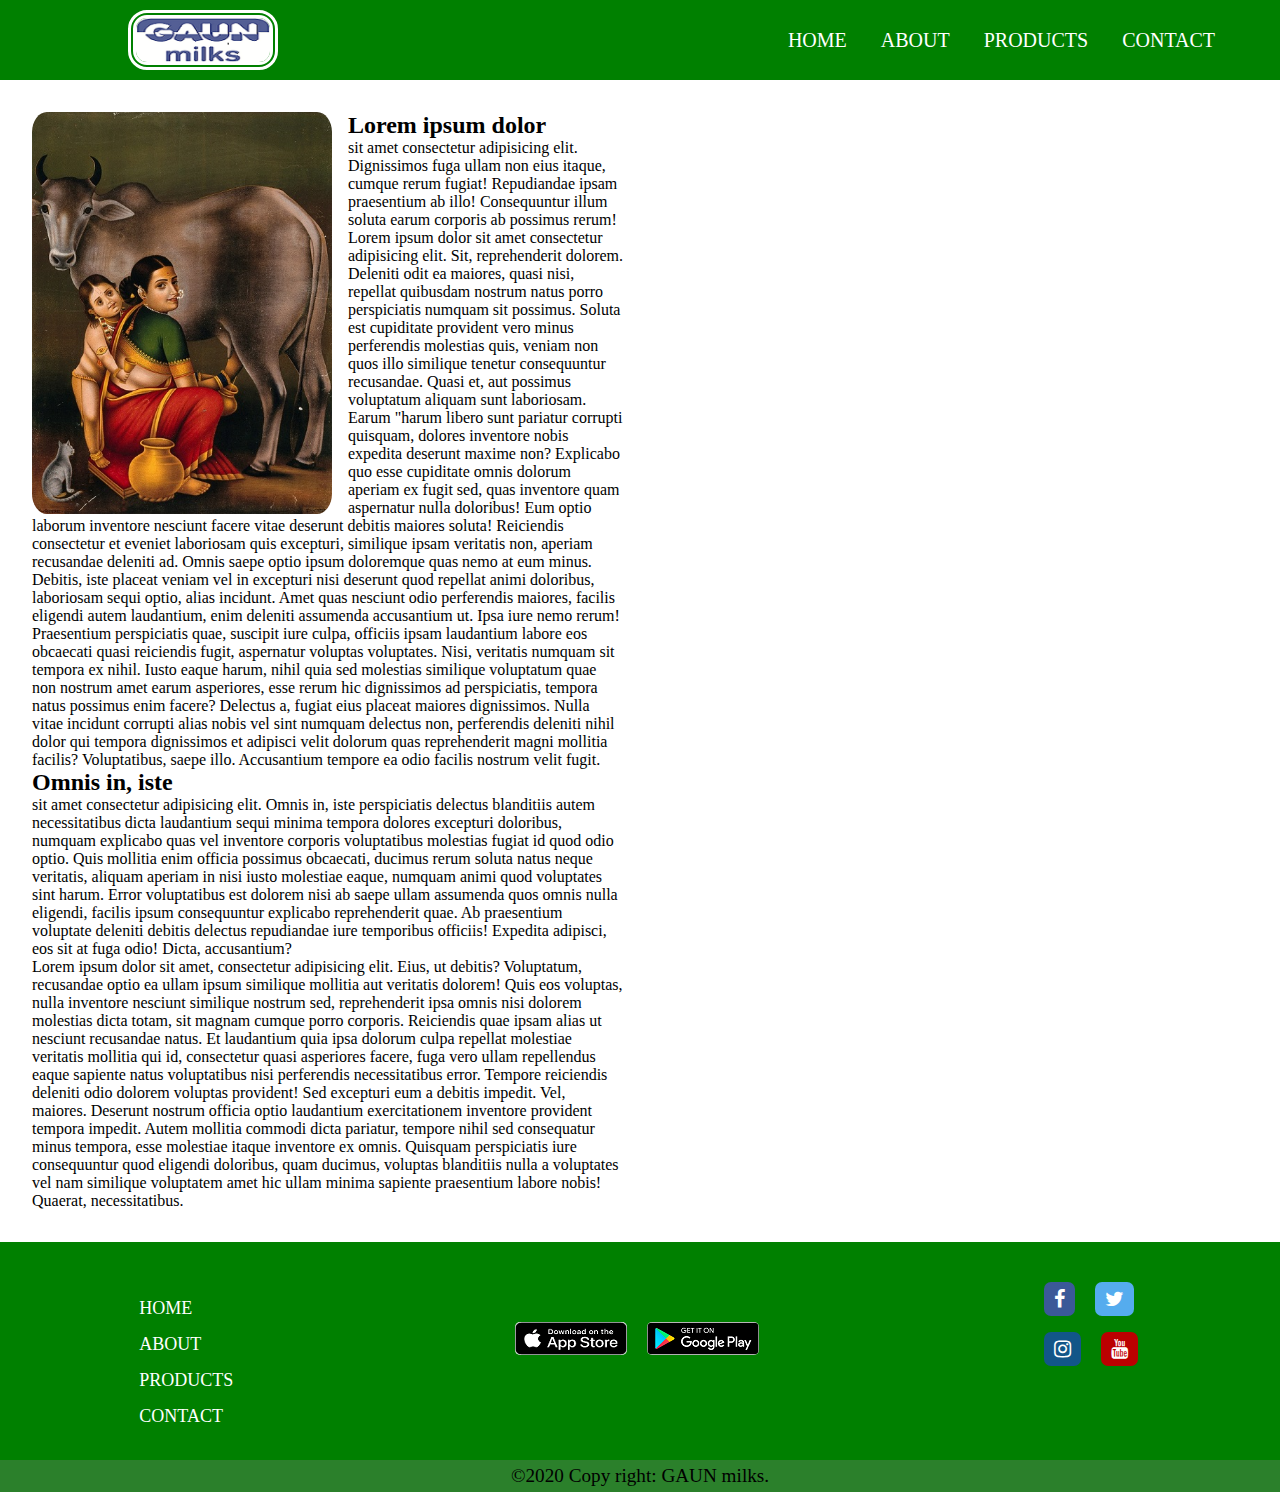
<file: Index.html>
<!DOCTYPE html>
<html lang="en">
  <head>
    <meta charset="utf-8" />
    <meta name="viewport" content="width=device-width, initial-scale=1.0" />

    <title>GAUN milk, Home</title>

    <link rel="stylesheet" type="text/css" href="style.css" />
    <link
      rel="stylesheet"
      href="https://cdnjs.cloudflare.com/ajax/libs/font-awesome/4.7.0/css/font-awesome.min.css"
    />
  </head>

  <body>
    <header>
      <nav>
        <input type="checkbox" id="check" />
        <label for="check">
          <i class="fa fa-bars" id="hamb"></i>
          <i class="fa fa-close" id="cancel"></i>
        </label>
        <img src="images/logo.jpg" alt="logo" />
        <ul>
          <li><a href="index.html" class="menuhover">Home</a></li>
          <li><a href="aboutus.html" class="menuhover">About</a></li>
          <li><a href="products.html" class="menuhover">Products</a></li>
          <li><a href="contact.html" class="menuhover">Contact</a></li>
        </ul>
      </nav>
    </header>

    <div class="columnhome content">
      <a href="#" class="to-top"><i class="fa fa-chevron-circle-up"></i></a>

      <p>
        <img
          src="images/milking.jpg"
          alt="A woman milking a cow with a child, child begging for milk "
        /><h2>Lorem ipsum dolor</h2> sit amet consectetur adipisicing elit. Dignissimos
        fuga ullam non eius itaque, cumque rerum fugiat! Repudiandae ipsam
        praesentium ab illo! Consequuntur illum soluta earum corporis ab
        possimus rerum! Lorem ipsum dolor sit amet consectetur adipisicing elit.
        Sit, reprehenderit dolorem. Deleniti odit ea maiores, quasi nisi,
        repellat quibusdam nostrum natus porro perspiciatis numquam sit
        possimus. Soluta est cupiditate provident vero minus perferendis
        molestias quis, veniam non quos illo similique tenetur consequuntur
        recusandae. Quasi et, aut possimus voluptatum aliquam sunt laboriosam.
        Earum "harum libero sunt pariatur corrupti quisquam, dolores inventore
        nobis expedita deserunt maxime non? Explicabo quo esse cupiditate omnis
        dolorum aperiam ex fugit sed, quas inventore quam aspernatur nulla
        doloribus! Eum optio laborum inventore nesciunt facere vitae deserunt
        debitis maiores soluta! Reiciendis consectetur et eveniet laboriosam
        quis excepturi, similique ipsam veritatis non, aperiam recusandae
        deleniti ad. Omnis saepe optio ipsum doloremque quas nemo at eum minus.
        Debitis, iste placeat veniam vel in excepturi nisi deserunt quod
        repellat animi doloribus, laboriosam sequi optio, alias incidunt. Amet
        quas nesciunt odio perferendis maiores, facilis eligendi autem
        laudantium, enim deleniti assumenda accusantium ut. Ipsa iure nemo
        rerum! Praesentium perspiciatis quae, suscipit iure culpa, officiis
        ipsam laudantium labore eos obcaecati quasi reiciendis fugit, aspernatur
        voluptas voluptates. Nisi, veritatis numquam sit tempora ex nihil. Iusto
        eaque harum, nihil quia sed molestias similique voluptatum quae non
        nostrum amet earum asperiores, esse rerum hic dignissimos ad
        perspiciatis, tempora natus possimus enim facere? Delectus a, fugiat
        eius placeat maiores dignissimos. Nulla vitae incidunt corrupti alias
        nobis vel sint numquam delectus non, perferendis deleniti nihil dolor
        qui tempora dignissimos et adipisci velit dolorum quas reprehenderit
        magni mollitia facilis? Voluptatibus, saepe illo. Accusantium tempore ea
        odio facilis nostrum velit fugit.
      </p>
      <p>
        <h2>Omnis in, iste</h2> sit amet consectetur adipisicing elit. Omnis in, iste
        perspiciatis delectus blanditiis autem necessitatibus dicta laudantium
        sequi minima tempora dolores excepturi doloribus, numquam explicabo quas
        vel inventore corporis voluptatibus molestias fugiat id quod odio optio.
        Quis mollitia enim officia possimus obcaecati, ducimus rerum soluta
        natus neque veritatis, aliquam aperiam in nisi iusto molestiae eaque,
        numquam animi quod voluptates sint harum. Error voluptatibus est dolorem
        nisi ab saepe ullam assumenda quos omnis nulla eligendi, facilis ipsum
        consequuntur explicabo reprehenderit quae. Ab praesentium voluptate
        deleniti debitis delectus repudiandae iure temporibus officiis! Expedita
        adipisci, eos sit at fuga odio! Dicta, accusantium?
      </p>

      <p>
        Lorem ipsum dolor sit amet, consectetur adipisicing elit. Eius, ut
        debitis? Voluptatum, recusandae optio ea ullam ipsum similique mollitia
        aut veritatis dolorem! Quis eos voluptas, nulla inventore nesciunt
        similique nostrum sed, reprehenderit ipsa omnis nisi dolorem molestias
        dicta totam, sit magnam cumque porro corporis. Reiciendis quae ipsam
        alias ut nesciunt recusandae natus. Et laudantium quia ipsa dolorum
        culpa repellat molestiae veritatis mollitia qui id, consectetur quasi
        asperiores facere, fuga vero ullam repellendus eaque sapiente natus
        voluptatibus nisi perferendis necessitatibus error. Tempore reiciendis
        deleniti odio dolorem voluptas provident! Sed excepturi eum a debitis
        impedit. Vel, maiores. Deserunt nostrum officia optio laudantium
        exercitationem inventore provident tempora impedit. Autem mollitia
        commodi dicta pariatur, tempore nihil sed consequatur minus tempora,
        esse molestiae itaque inventore ex omnis. Quisquam perspiciatis iure
        consequuntur quod eligendi doloribus, quam ducimus, voluptas blanditiis
        nulla a voluptates vel nam similique voluptatem amet hic ullam minima
        sapiente praesentium labore nobis! Quaerat, necessitatibus.
      </p>
    </div>

    <footer>
      <div class="footermenu">
        <ul>
          <li><a href="index.html" class="menuhover">Home</a></li>
          <li><a href="aboutus.html" class="menuhover">About</a></li>
          <li><a href="products.html" class="menuhover">Products</a></li>
          <li><a href="contact.html" class="menuhover">Contact</a></li>
        </ul>

        <div class="app">
          <a href="#"
            ><img src="images/11233apple.png" alt="apple app image"
          /></a>
          <a href="#"
            ><img src="images/11233google.png" alt="google play image"
          /></a>
        </div>
        <div class="socialmedia">
          <a
            href="https://www.facebook.com/gaungroups/"
            class="fa fa-facebook"
          ></a>
          <a href="https://twitter.com/explore" class="fa fa-twitter"></a><br />
          <a href="https://www.instagram.com/" class="fa fa-instagram"></a>
          <a href="https://www.youtube.com/" class="fa fa-youtube"></a>
        </div>
      </div>
      <div class="copyright">
        <p>&copy;2020 Copy right: GAUN milks.</p>
      </div>
    </footer>

    <script src="scripts.js"></script>
  </body>
</html>
</file>
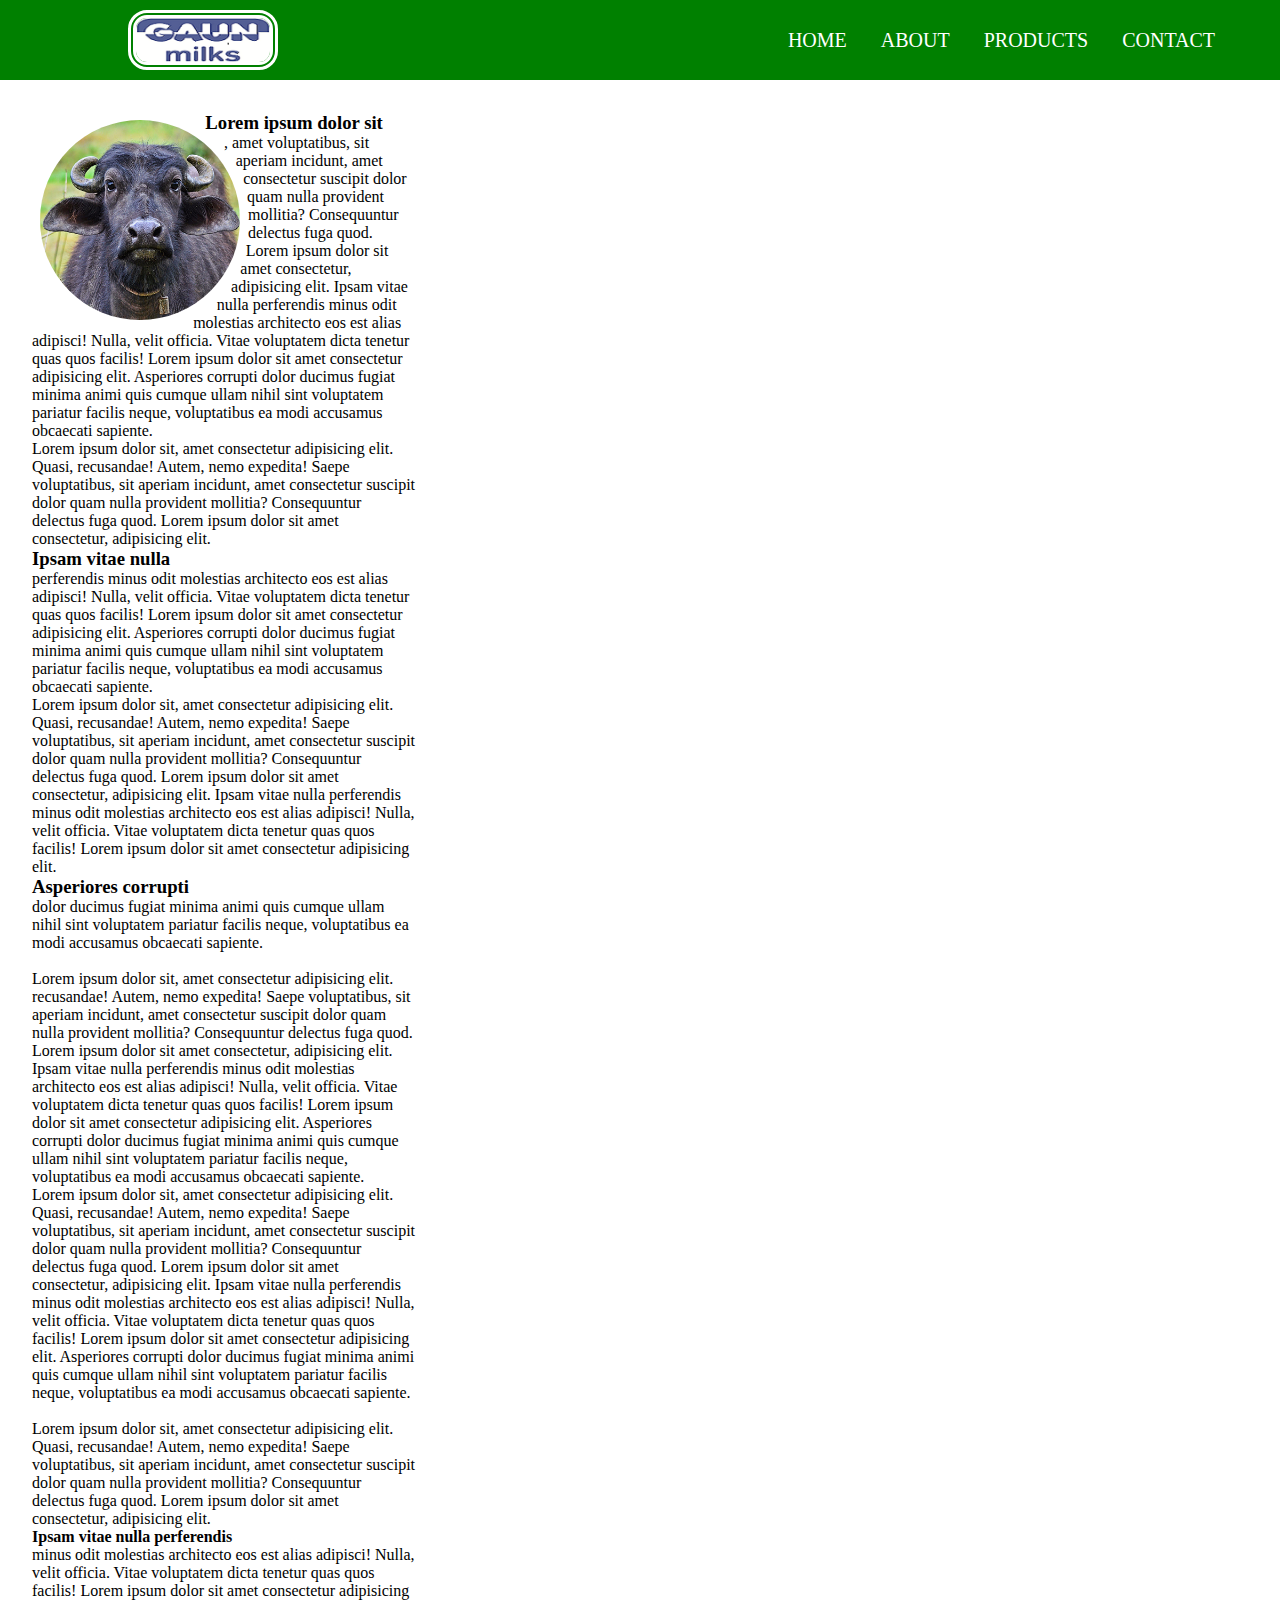
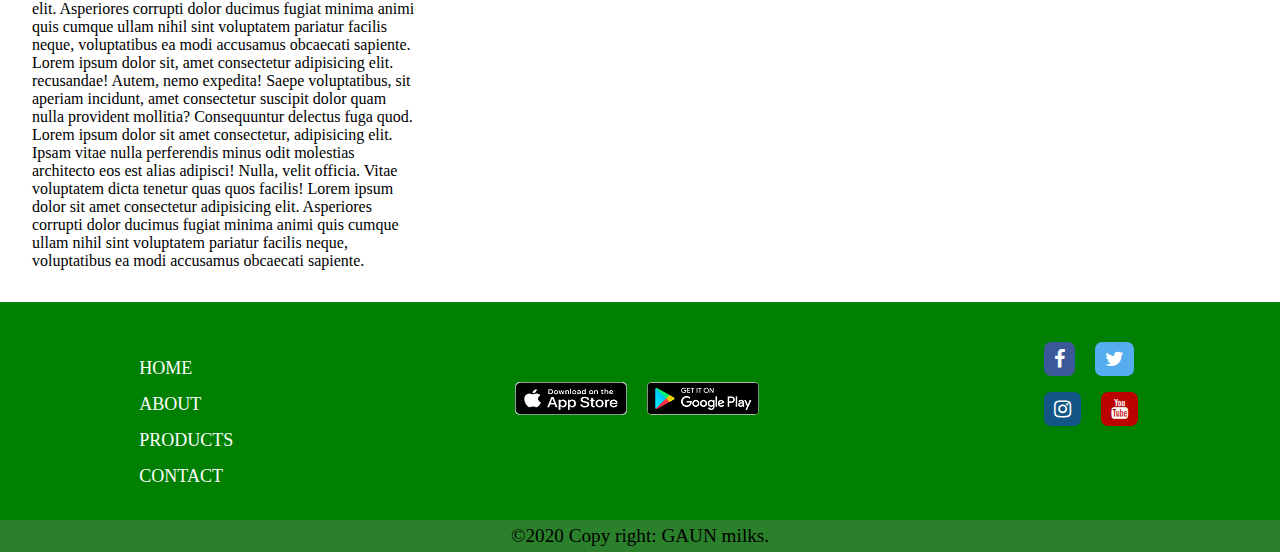
<file: aboutus.html>
<!DOCTYPE html>
<html lang="en">
  <head>
    <meta charset="utf-8" />
    <meta name="viewport" content="width=device-width, initial-scale=1.0" />

    <title>GAUN milk, About</title>

    <link rel="stylesheet" type="text/css" href="style.css" />
    <link
      rel="stylesheet"
      href="https://cdnjs.cloudflare.com/ajax/libs/font-awesome/4.7.0/css/font-awesome.min.css"
    />
  </head>

  <body>
    <header>
      <nav>
        <input type="checkbox" id="check" />
        <label for="check">
          <i class="fa fa-bars" id="hamb"></i>
          <i class="fa fa-close" id="cancel"></i>
        </label>
        <img src="images/logo.jpg" alt="logo" />
        <ul>
          <li><a href="index.html" class="menuhover">Home</a></li>
          <li><a href="aboutus.html" class="menuhover">About</a></li>
          <li><a href="products.html" class="menuhover">Products</a></li>
          <li><a href="contact.html" class="menuhover">Contact</a></li>
        </ul>
      </nav>
    </header>

    <div class="columnaboutus content">
      <a href="#" class="to-top"><i class="fa fa-chevron-circle-up"></i></a>

      <p>
        <img src="images/buffalo.jpg" alt="Nepali domestic buffalo" /><h3> Lorem
        ipsum dolor sit</h3>, amet voluptatibus, sit aperiam incidunt, amet
        consectetur suscipit dolor quam nulla provident mollitia? Consequuntur
        delectus fuga quod. Lorem ipsum dolor sit amet consectetur, adipisicing
        elit. Ipsam vitae nulla perferendis minus odit molestias architecto eos
        est alias adipisci! Nulla, velit officia. Vitae voluptatem dicta tenetur
        quas quos facilis! Lorem ipsum dolor sit amet consectetur adipisicing
        elit. Asperiores corrupti dolor ducimus fugiat minima animi quis cumque
        ullam nihil sint voluptatem pariatur facilis neque, voluptatibus ea modi
        accusamus obcaecati sapiente.
      </p>

      <p>
        Lorem ipsum dolor sit, amet consectetur adipisicing elit. Quasi,
        recusandae! Autem, nemo expedita! Saepe voluptatibus, sit aperiam
        incidunt, amet consectetur suscipit dolor quam nulla provident mollitia?
        Consequuntur delectus fuga quod. Lorem ipsum dolor sit amet consectetur,
        adipisicing elit. <h3>Ipsam vitae nulla</h3> perferendis minus odit molestias
        architecto eos est alias adipisci! Nulla, velit officia. Vitae
        voluptatem dicta tenetur quas quos facilis! Lorem ipsum dolor sit amet
        consectetur adipisicing elit. Asperiores corrupti dolor ducimus fugiat
        minima animi quis cumque ullam nihil sint voluptatem pariatur facilis
        neque, voluptatibus ea modi accusamus obcaecati sapiente.
      </p>

      <p>
        Lorem ipsum dolor sit, amet consectetur adipisicing elit. Quasi,
        recusandae! Autem, nemo expedita! Saepe voluptatibus, sit aperiam
        incidunt, amet consectetur suscipit dolor quam nulla provident mollitia?
        Consequuntur delectus fuga quod. Lorem ipsum dolor sit amet consectetur,
        adipisicing elit. Ipsam vitae nulla perferendis minus odit molestias
        architecto eos est alias adipisci! Nulla, velit officia. Vitae
        voluptatem dicta tenetur quas quos facilis! Lorem ipsum dolor sit amet
        consectetur adipisicing elit.<h3> Asperiores corrupti </h3>dolor ducimus fugiat
        minima animi quis cumque ullam nihil sint voluptatem pariatur facilis
        neque, voluptatibus ea modi accusamus obcaecati sapiente.
      </p>
      <br />

      <p>
        Lorem ipsum dolor sit, amet consectetur adipisicing elit. recusandae!
        Autem, nemo expedita! Saepe voluptatibus, sit aperiam incidunt, amet
        consectetur suscipit dolor quam nulla provident mollitia? Consequuntur
        delectus fuga quod. Lorem ipsum dolor sit amet consectetur, adipisicing
        elit. Ipsam vitae nulla perferendis minus odit molestias architecto eos
        est alias adipisci! Nulla, velit officia. Vitae voluptatem dicta tenetur
        quas quos facilis! Lorem ipsum dolor sit amet consectetur adipisicing
        elit. Asperiores corrupti dolor ducimus fugiat minima animi quis cumque
        ullam nihil sint voluptatem pariatur facilis neque, voluptatibus ea modi
        accusamus obcaecati sapiente.
      </p>

      <p>
        Lorem ipsum dolor sit, amet consectetur adipisicing elit. Quasi,
        recusandae! Autem, nemo expedita! Saepe voluptatibus, sit aperiam
        incidunt, amet consectetur suscipit dolor quam nulla provident mollitia?
        Consequuntur delectus fuga quod. Lorem ipsum dolor sit amet consectetur,
        adipisicing elit. Ipsam vitae nulla perferendis minus odit molestias
        architecto eos est alias adipisci! Nulla, velit officia. Vitae
        voluptatem dicta tenetur quas quos facilis! Lorem ipsum dolor sit amet
        consectetur adipisicing elit. Asperiores corrupti dolor ducimus fugiat
        minima animi quis cumque ullam nihil sint voluptatem pariatur facilis
        neque, voluptatibus ea modi accusamus obcaecati sapiente.
      </p>
      <br />
      <p>
        Lorem ipsum dolor sit, amet consectetur adipisicing elit. Quasi,
        recusandae! Autem, nemo expedita! Saepe voluptatibus, sit aperiam
        incidunt, amet consectetur suscipit dolor quam nulla provident mollitia?
        Consequuntur delectus fuga quod. Lorem ipsum dolor sit amet consectetur,
        adipisicing elit. <h4>Ipsam vitae nulla perferendis </h4>minus odit molestias
        architecto eos est alias adipisci! Nulla, velit officia. Vitae
        voluptatem dicta tenetur quas quos facilis! Lorem ipsum dolor sit amet
        consectetur adipisicing elit. Asperiores corrupti dolor ducimus fugiat
        minima animi quis cumque ullam nihil sint voluptatem pariatur facilis
        neque, voluptatibus ea modi accusamus obcaecati sapiente.
      </p>

      <p>
        Lorem ipsum dolor sit, amet consectetur adipisicing elit. recusandae!
        Autem, nemo expedita! Saepe voluptatibus, sit aperiam incidunt, amet
        consectetur suscipit dolor quam nulla provident mollitia? Consequuntur
        delectus fuga quod. Lorem ipsum dolor sit amet consectetur, adipisicing
        elit. Ipsam vitae nulla perferendis minus odit molestias architecto eos
        est alias adipisci! Nulla, velit officia. Vitae voluptatem dicta tenetur
        quas quos facilis! Lorem ipsum dolor sit amet consectetur adipisicing
        elit. Asperiores corrupti dolor ducimus fugiat minima animi quis cumque
        ullam nihil sint voluptatem pariatur facilis neque, voluptatibus ea modi
        accusamus obcaecati sapiente.
      </p>
    </div>

    <footer>
      <div class="footermenu">
        <ul>
          <li><a href="index.html" class="menuhover">Home</a></li>
          <li><a href="aboutus.html" class="menuhover">About</a></li>
          <li><a href="products.html" class="menuhover">Products</a></li>
          <li><a href="contact.html" class="menuhover">Contact</a></li>
        </ul>

        <div class="app">
          <a href="#"
            ><img src="images/11233apple.png" alt="apple app image"
          /></a>
          <a href="#"
            ><img src="images/11233google.png" alt="google play image"
          /></a>
        </div>
        <div class="socialmedia">
          <a
            href="https://www.facebook.com/gaungroups/"
            class="fa fa-facebook"
          ></a>
          <a href="https://twitter.com/explore" class="fa fa-twitter"></a><br />
          <a href="https://www.instagram.com/" class="fa fa-instagram"></a>
          <a href="https://www.youtube.com/" class="fa fa-youtube"></a>
        </div>
      </div>
      <div class="copyright">
        <p>&copy;2020 Copy right: GAUN milks.</p>
      </div>
    </footer>

    <script src="scripts.js"></script>
  </body>
</html>
</file>
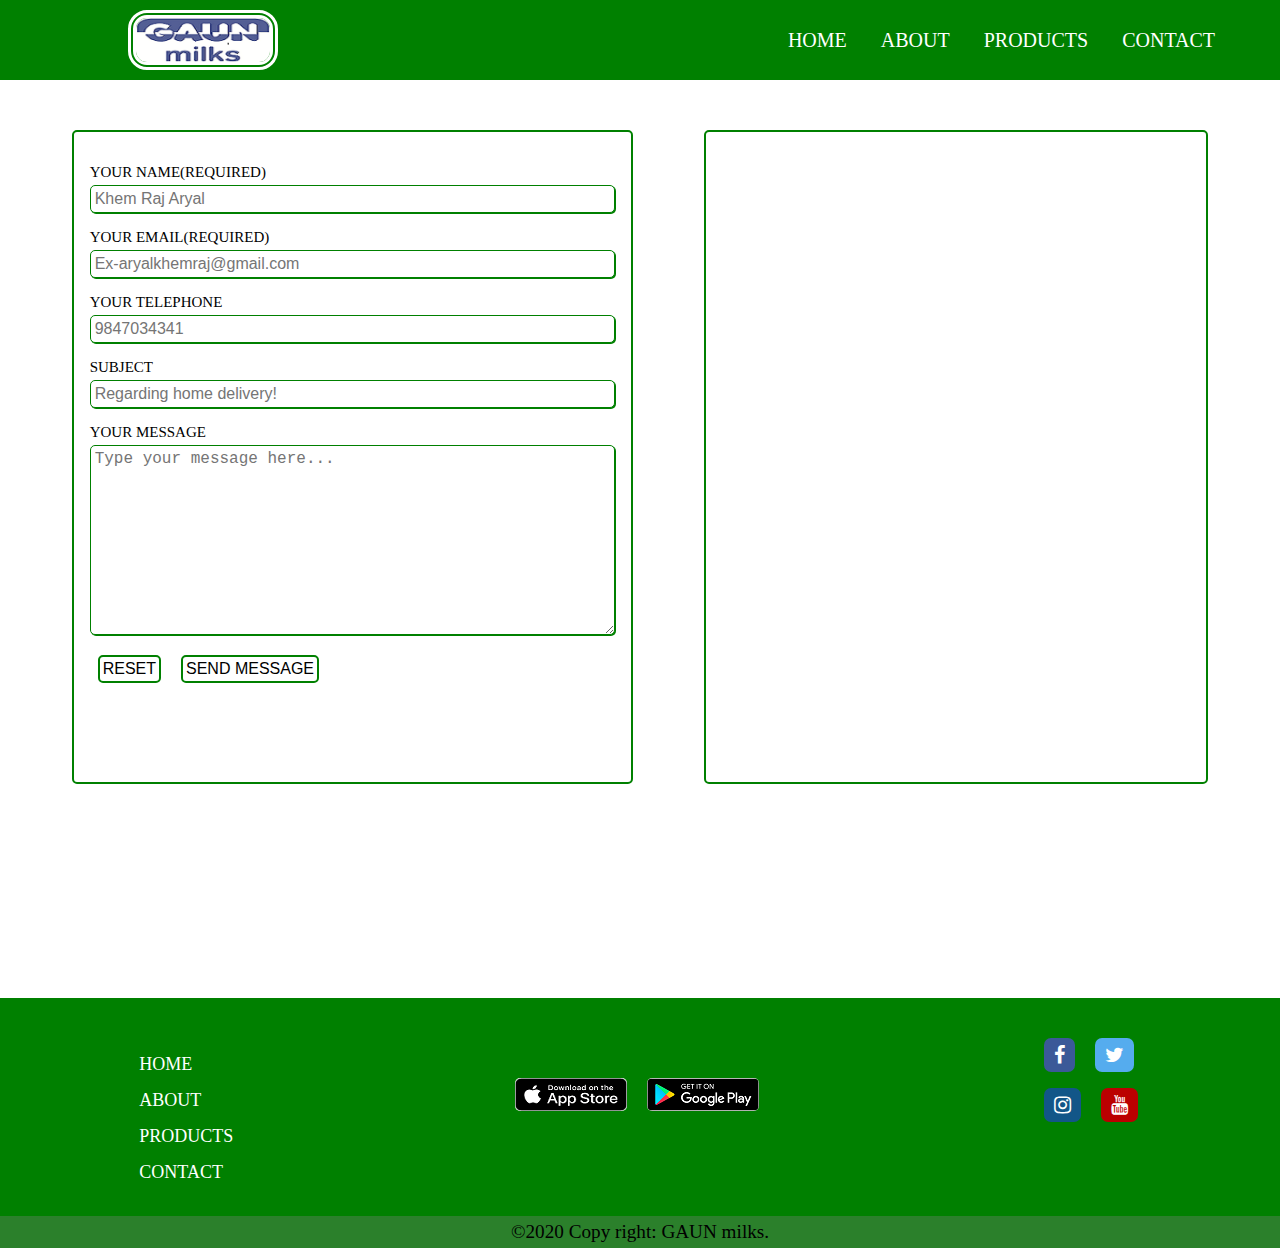
<file: contact.html>
<!DOCTYPE html>
<html lang="en">
  <head>
    <meta charset="utf-8" />
    <meta name="viewport" content="width=device-width, initial-scale=1.0" />

    <title>GAUN milk, Contact</title>

    <link rel="stylesheet" type="text/css" href="style.css" />
    <link
      rel="stylesheet"
      href="https://cdnjs.cloudflare.com/ajax/libs/font-awesome/4.7.0/css/font-awesome.min.css"
    />
  </head>

  <body>
    <header>
      <nav>
        <input type="checkbox" id="check" />
        <label for="check">
          <i class="fa fa-bars" id="hamb"></i>
          <i class="fa fa-close" id="cancel"></i>
        </label>
        <img src="images/logo.jpg" alt="logo" />
        <ul>
          <li><a href="index.html" class="menuhover">Home</a></li>
          <li><a href="aboutus.html" class="menuhover">About</a></li>
          <li><a href="products.html" class="menuhover">Products</a></li>
          <li><a href="contact.html" class="menuhover">Contact</a></li>
        </ul>
      </nav>
    </header>

    <div class="contact content">
      <a href="#" class="to-top"><i class="fa fa-chevron-circle-up"></i></a>

      <!-- Not having clear information
            <div class="perandadress">

            <div class="suraj personal"> <img src="images/suraj.png" alt="Suraj Pandey image">
                <P>Mr. Suraj Pandey<br> Title - Manager <br>Contact - 9846547723, surajp@gmail.com</P>
            </div>
            <br>
            <div class="dipak personal"><img src="images/dipak.png" alt="Dipak Pandey image">
                <p> Mr. Dipak Pandey <br> Title - Sales Manager <br>Contact - 9846547723, dipak@gmail.com</p>
            </div><br>
            <div class="shalikram personal"><img src="images/shalikram.png" alt="Shalikram Pandey image">
                <P> Mr. Shalik Ram Pandey<br>Title - Accountant<br>Contact - 9846547723, shalik@gmail.com</p>
            </div>
            <br><br><br>

            <div>
                <address>
                    Sales Counter(Dokan):<br>
                    Bardaghat-04, Nawalparasi<br><br>

                    Factory:<br>
                    Santinagar -06, Nawalparasi<br><br>

                    Postal adress:<br>
                    Sukrapath 11, P.O. box 03458, Butwal, Nepal.
                </address>
            </div>
        </div>  -->

      <div class="form">
        <form>
          <label for="fname">Your Name(Required)</label>
          <input
            type="text"
            id="fname"
            name="fname"
            placeholder="Khem Raj Aryal"
            class="input"
            required
          />

          <label for="email">Your Email(Required)</label>
          <input
            type="email"
            id="email"
            name="email"
            placeholder="Ex-aryalkhemraj@gmail.com"
            class="input"
            required
          />

          <label for="telephone">Your Telephone</label>
          <input
            type="tel"
            id="telephone"
            name="telphone"
            placeholder="9847034341"
            class="input"
          />

          <label for="subject">Subject</label>
          <input
            type="text"
            id="subject"
            name="subject"
            placeholder="Regarding home delivery!"
            class="input"
          />

          <label for="message">Your Message</label>
          <textarea
            id="message"
            rows="10"
            cols="50"
            placeholder="Type your message here..."
            class="messagebox"
          ></textarea>

          <input type="reset" class="btn" />

          <input type="submit" value="Send message" class="btn" />
        </form>
      </div>

      <div class="map">
        <iframe
          class="googlemap"
          src="https://www.google.com/maps/embed?pb=!1m18!1m12!1m3!1d3537.2170671956414!2d83.78846695083391!3d27.5557729827708!2m3!1f0!2f0!3f0!3m2!1i1024!2i768!4f13.1!3m3!1m2!1s0x39943bc1af3bb771%3A0xbfcae20b56d21542!2sGaun%20Milks!5e0!3m2!1sen!2sno!4v1592782081637!5m2!1sen!2sno"
          frameborder="0"
          style="border: 0;"
          allowfullscreen=""
          aria-hidden="false"
          tabindex="0"
        ></iframe>
      </div>
    </div>

    <footer>
      <div class="footermenu">
        <ul>
          <li><a href="index.html" class="menuhover">Home</a></li>
          <li><a href="aboutus.html" class="menuhover">About</a></li>
          <li><a href="products.html" class="menuhover">Products</a></li>
          <li><a href="contact.html" class="menuhover">Contact</a></li>
        </ul>

        <div class="app">
          <a href="#"
            ><img src="images/11233apple.png" alt="apple app image"
          /></a>
          <a href="#"
            ><img src="images/11233google.png" alt="google play image"
          /></a>
        </div>
        <div class="socialmedia">
          <a
            href="https://www.facebook.com/gaungroups/"
            class="fa fa-facebook"
          ></a>
          <a href="https://twitter.com/explore" class="fa fa-twitter"></a><br />
          <a href="https://www.instagram.com/" class="fa fa-instagram"></a>
          <a href="https://www.youtube.com/" class="fa fa-youtube"></a>
        </div>
      </div>
      <div class="copyright">
        <p>&copy;2020 Copy right: GAUN milks.</p>
      </div>
    </footer>

    <script src="scripts.js"></script>
  </body>
</html>
</file>
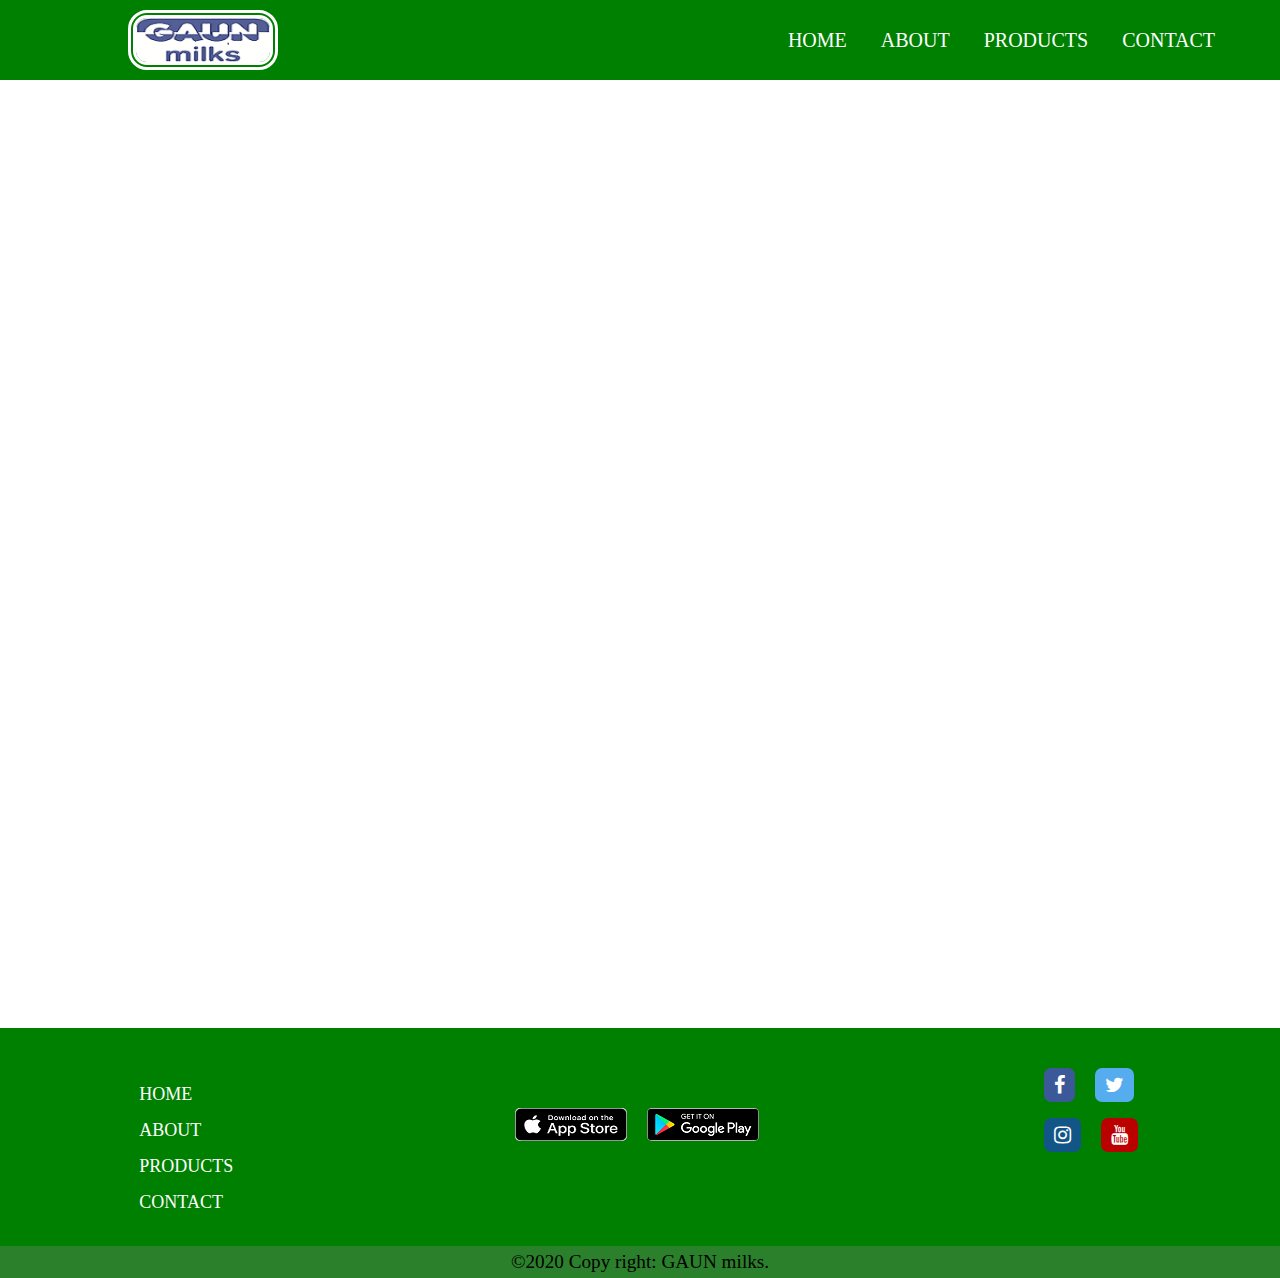
<file: products.html>
<!DOCTYPE html>
<html lang="en">
  <head>
    <meta charset="utf-8" />
    <meta name="viewport" content="width=device-width, initial-scale=1.0" />

    <title>GAUN milk, Products</title>

    <link rel="stylesheet" type="text/css" href="style.css" />
    <link
      rel="stylesheet"
      href="https://cdnjs.cloudflare.com/ajax/libs/font-awesome/4.7.0/css/font-awesome.min.css"
    />
  </head>

  <body>
    <header>
      <nav>
        <input type="checkbox" id="check" />
        <label for="check">
          <i class="fa fa-bars" id="hamb"></i>
          <i class="fa fa-close" id="cancel"></i>
        </label>
        <img src="images/logo.jpg" alt="logo" />
        <ul>
          <li><a href="index.html" class="menuhover">Home</a></li>
          <li><a href="aboutus.html" class="menuhover">About</a></li>
          <li><a href="products.html" class="menuhover">Products</a></li>
          <li><a href="contact.html" class="menuhover">Contact</a></li>
        </ul>
      </nav>
    </header>

    <div class="content">
      <a href="#" class="to-top"><i class="fa fa-chevron-circle-up"></i></a>

      <section id="products"></section>

      <template class="temp">
        <article class="art">
          <div>
            <img src="" alt="" class="picture" />

            <div class="info">
              <p id="animalproduct"></p>
              <p id="value"></p>
            </div>
          </div>
        </article>
      </template>
    </div>

    <footer>
      <div class="footermenu">
        <ul>
          <li><a href="index.html" class="menuhover">Home</a></li>
          <li><a href="aboutus.html" class="menuhover">About</a></li>
          <li><a href="products.html" class="menuhover">Products</a></li>
          <li><a href="contact.html" class="menuhover">Contact</a></li>
        </ul>

        <div class="app">
          <a href="#"
            ><img src="images/11233apple.png" alt="apple app image"
          /></a>
          <a href="#"
            ><img src="images/11233google.png" alt="google play image"
          /></a>
        </div>
        <div class="socialmedia">
          <a
            href="https://www.facebook.com/gaungroups/"
            class="fa fa-facebook"
          ></a>
          <a href="https://twitter.com/explore" class="fa fa-twitter"></a><br />
          <a href="https://www.instagram.com/" class="fa fa-instagram"></a>
          <a href="https://www.youtube.com/" class="fa fa-youtube"></a>
        </div>
      </div>
      <div class="copyright">
        <p>&copy;2020 Copy right: GAUN milks.</p>
      </div>
    </footer>
    <script src="products.js"></script>
    <script src="scripts.js"></script>
  </body>
</html>
</file>
<file: style.css>
html,
body {
  height: 100%;
  scroll-behavior: smooth;
}

* {
  list-style: none;
  text-decoration: none;
  box-sizing: border-box;
  margin: 0;
  padding: 0;
}

nav {
  height: 80px;
  background: green;
}

nav img {
  width: 150px;
  position: absolute;
  margin: 9.5px 0 0 10%;
  border: 8px white double;
  border-radius: 19px;
}

nav ul {
  float: right;
  margin-right: 50px;
}

nav ul li {
  display: inline-block;
  line-height: 80px;
  margin: 0 15px;
}

nav ul li a {
  position: relative;
  color: white;
  font-size: 20px;
  padding: 5px 0;
  text-transform: uppercase;
}

.menuhover:before {
  position: absolute;
  content: "";
  left: 0;
  bottom: 0;
  height: 3px;
  width: 100%;
  background: white;
  transform: scaleX(0);
  transform-origin: right;
  transition: transform 0.4s linear;
}

.menuhover:hover:before {
  transform: scaleX(1);
  transform-origin: left;
}

label #hamb,
label #cancel {
  color: white;
  font-size: 30px;
  float: right;
  line-height: 80px;
  margin-right: 40px;
  cursor: pointer;
  display: none;
}

#check {
  display: none;
}

.to-top {
  position: fixed;
  bottom: 16px;
  right: 32px;
  font-size: 48px;
  color: rgb(00 225 00);
  opacity: 0;
  pointer-events: none;
  transition: all 0.4s;
  z-index: 9;
}

.to-top.active {
  bottom: 32px;
  opacity: 1;
  pointer-events: auto;
}

.content {
  min-height: 100%;
}

.columnhome {
  columns: 2 350px;
  column-fill: auto;
  column-span: all;
  margin: 2rem;
  column-gap: 2rem;
}

.columnhome img {
  float: left;
  border-radius: 5%;
  max-width: 300px;
  margin: 0 1rem 0 0;
}

.columnaboutus {
  columns: 3 350px;
  column-fill: auto;
  column-span: all;
  margin: 2rem;
  column-gap: 2rem;
}

.columnaboutus img {
  float: left;
  border-radius: 100%;
  max-width: 200px;
  max-height: 200px;
  margin: 0.5rem;
  shape-outside: circle(50%);
}

#products {
  display: flex;
  flex-direction: row;
  flex-wrap: wrap;
  justify-content: center;
  margin: 3rem auto;
}

.art {
  width: 356px;
  height: 400px;
  border: greenyellow 3px solid;
  border-radius: 5px;
  margin: 2rem;
}

.picture {
  width: 350px;
  height: 300px;
}

.info {
  background-color: greenyellow;
  width: 100%;
  height: 94px;
  display: flex;
  flex-direction: column;
  justify-content: center;
  align-items: center;
  line-height: 1.5;
}

#animalproduct {
  font-size: 1.2rem;
}

#value {
  font-size: 1.15rem;
}

.contact {
  width: 100%;
  /* background-image: linear-gradient(to top, green 0%, orange 100%);*/
  display: flex;
  flex-wrap: wrap;
  justify-content: space-evenly;
  margin-bottom: 1rem;
}
/* Not having clear information 
        .perandadress {
          display: flex;
          flex-direction: column;
          margin: 3rem 0;
        }

          .personal img{
          float: left;
          border-radius: 100px;
          max-width: 130px;
          max-height: 130px;
          margin-right: .70rem;
          }
      #3D4E9F 0%,  #BCCDE3
        .personal p {
          margin: 30px 0 0 0;
        }*/

.form {
  border: 2px solid green;
  border-radius: 5px;
  margin: 3rem 0;
  padding: 1rem;
  display: flex;
  max-height: 654px;
}

form label {
  display: block;
  margin: 1rem 0 0.25rem;
  text-transform: uppercase;
  font-size: 15px;
}

input,
textarea {
  display: block;
  border: 1px solid green;
  box-shadow: 1px 1px green;
  width: 100%;
  padding: 0.25rem;
  font-size: 16px;
  border-radius: 5px;
  outline: none;
}

.btn {
  display: inline-flex;
  border: 2px solid green;
  background: white;
  padding: 3px;
  margin: 1.25rem 0.5rem 0;
  width: auto;
  text-transform: uppercase;
  cursor: pointer;
  transition: 0.3s ease;
  outline: none;
  box-shadow: none;
}

.btn:hover {
  background: green;
}

.map {
  margin: 3rem 0;
  border: 2px solid green;
  border-radius: 5px;
  max-height: 654px;
}

.googlemap {
  width: 500px;
  height: 650px;
}

footer {
  position: relative;
  height: 250px;
  width: 100%;
  background: green;
}

.footermenu {
  display: flex;
  justify-content: space-around;
}

.footermenu ul {
  margin-top: 3rem;
}

.footermenu ul li a {
  position: relative;
  color: white;
  font-size: 18px;
  line-height: 2;
  padding: 5px;
  text-transform: uppercase;
}

.app {
  margin-top: 5rem;
}

.app a {
  margin: 0.5rem;
}

.app a img {
  border-radius: 5px;
}

.socialmedia {
  margin-top: 2rem;
}

.socialmedia a {
  font-size: 20px;
  margin: 8px;
  padding: 7px 10px;
  border-radius: 7px;
}

.fa:hover {
  opacity: 0.7;
}

.fa-facebook {
  background: #3b5998;
  color: white;
}
.fa-twitter {
  background: #55acee;
  color: white;
}
.fa-instagram {
  background: #125688;
  color: white;
}
.fa-youtube {
  background: #bb0000;
  color: white;
}

.copyright {
  position: absolute;
  bottom: 0;
  height: 2rem;
  width: 100%;
  font-size: 1.2rem;
  text-align: center;
  vertical-align: middle;
  background-color: rgb(43, 128, 43);
}

.copyright p {
  margin: 0.3rem;
}

@media screen and (max-width: 992px) {
  nav img {
    margin: 12px 0 0 6%;
    border: 5px double white;
  }

  nav ul {
    margin-right: 25px;
  }

  nav ul li a {
    font-size: 18px;
  }

  footer {
    height: 235px;
  }

  .socialmedia a {
    font-size: 18px;
  }

  .copyright {
    margin-top: 0;
    font-size: 1.1rem;
  }
}

@media screen and (max-width: 768px) {
  label #hamb {
    display: block;
  }

  ul {
    position: fixed;
    width: 100%;
    height: 100%;
    background: yellowgreen;
    top: 80px;
    left: -100%;
    text-align: center;
    transition: all 0.5s;
  }

  nav ul li {
    display: block;
    margin: 50px 0;
    line-height: 30px;
  }

  nav ul li a {
    font-size: 20px;
  }

  #check:checked ~ ul {
    left: 0%;
  }

  #check:checked ~ label #hamb {
    display: none;
  }

  #check:checked ~ label #cancel {
    display: block;
  }

  footer {
    height: 185px;
  }

  .app {
    margin-top: 2rem;
  }

  .app a {
    display: block;
  }

  .socialmedia {
    margin-top: 2rem;
  }

  .socialmedia a {
    margin: 8px;
  }

  .copyright {
    margin-top: 1rem;
    font-size: 1rem;
  }
}

@media screen and (max-width: 520px) {
  .form {
    width: 95vw;
    padding: 0.5rem;
  }

  .map {
    margin-top: 0;
  }

  .googlemap {
    width: 95vw;
  }
}
@media screen and (max-width: 480px) {
  nav img {
    margin: 18px 0 0 6%;
    border: 3px double white;
    width: 135px;
    height: 45px;
  }

  .columnhome {
    margin: 1rem;
  }

  .columnaboutus {
    margin: 1rem;
  }

  .art {
    margin: 0 1rem;
  }

  #animalproduct {
    font-size: 1.1rem;
  }

  #value {
    font-size: 1rem;
  }

  footer {
    height: 180px;
  }

  .app a img {
    width: 100px;
    height: 30px;
  }
}

@media screen and (max-width: 360px) {
  .art {
    width: 320px;
    height: 370px;
    border: greenyellow 3px solid;
    border-radius: 5px;
    margin: 2rem 0.5rem;
  }

  .picture {
    width: 314px;
    height: 270px;
  }
}
</file>
